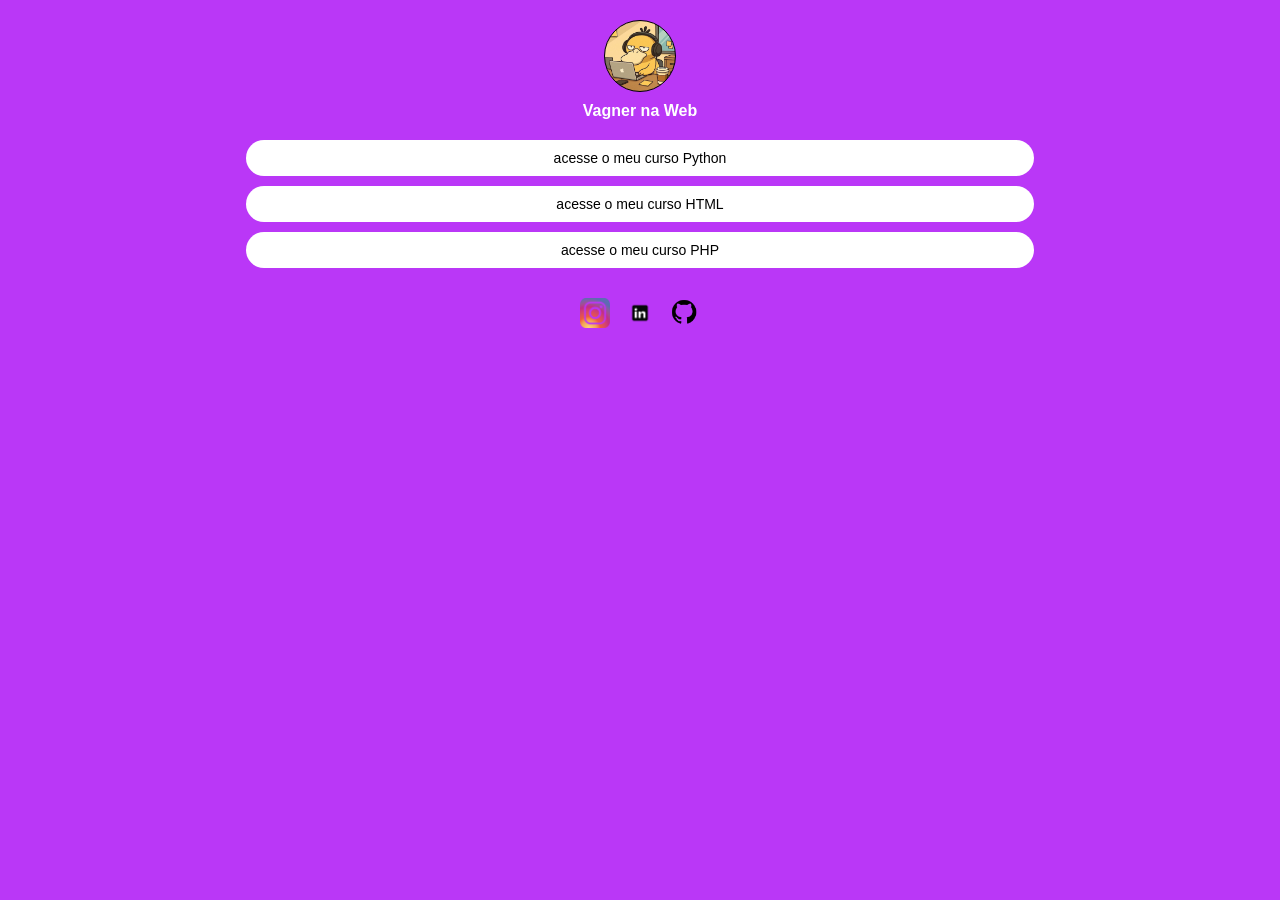
<file: Site/index.html>
<!DOCTYPE html>
<html lang="pt-BR">
<head>
    <meta charset="UTF-8">
    <meta name="viewport" content="width=device-width, initial-scale=1.0">
    <title>Meu Linktree</title>
    <link rel="stylesheet" href="style.css">
</head>
<body>

    <div id="profile"></div>
    <div id="username">Vagner Souza</div>

    <div id="container_link"></div>

<div id="networkicon-container">
        <a class="network-icon" id="icon-instagram" href="https://www.instagram.com" target="_blank"></a>
        <a class="network-icon" id="icon-linkedin" href="https://www.linkedin.com" target="_blank"></a>
        <a class="network-icon" id="icon-github" href="https://github.com" target="_blank"></a>
    </div>

    <script src="script.js"></script>
</body>
</html>
</file>
<file: Site/style.css>
body {
    background-color: rgb(186, 55, 247);
    font-family: Arial, sans-serif;
    margin: 0;
    padding: 0;
    text-align: center;
}

#profile {
    height: 70px;
    width: 70px;
    border: solid 1px black;
    border-radius: 50%;
    background-image: url("Psyduck_Pokémon.png");
    background-size: cover;
    background-position: center;
    margin: auto;
    margin-top: 20px;
}

#username {
    color: #fff;
    text-align: center;
    margin-top: 10px;
    margin-bottom: 20px;
    font-weight: bold;
}

.button-list {
    background-color: White;
    border-radius: 20px;
    font-size: 14px;
    text-align: center;
    padding: 10px;
    width: 60%;
    margin: auto;
    margin-top: 10px;
    cursor: pointer; /* Adicionado para mostrar que é clicável */
    transition: 0.2s;
}

.button-list:hover {
    background-color: #f3eb05; /* Efeito hover para ficar mais bonito */
}

#networkicon-container {
    width: 30%;
    margin: auto;
    margin-top: 30px;
    display: flex;
    justify-content: center;
    gap: 15px; /* Espaçamento entre os ícones */
}

.network-icon {
    width: 30px;
    height: 30px;
    background-size: cover;
    background-position: center;
    cursor: pointer;
    display: inline-block; /* Adicionado para garantir o tamanho correto da tag <a> */
}

/* Imagens individuais das redes sociais */
#icon-instagram {
    background-image: url("Logo_Instagram.png");
}

#icon-linkedin {
    background-image: url("Logo_LinkedIn.webp");
}

#icon-github {
    background-image: url("Logo_GitHub.png");
}
</file>
